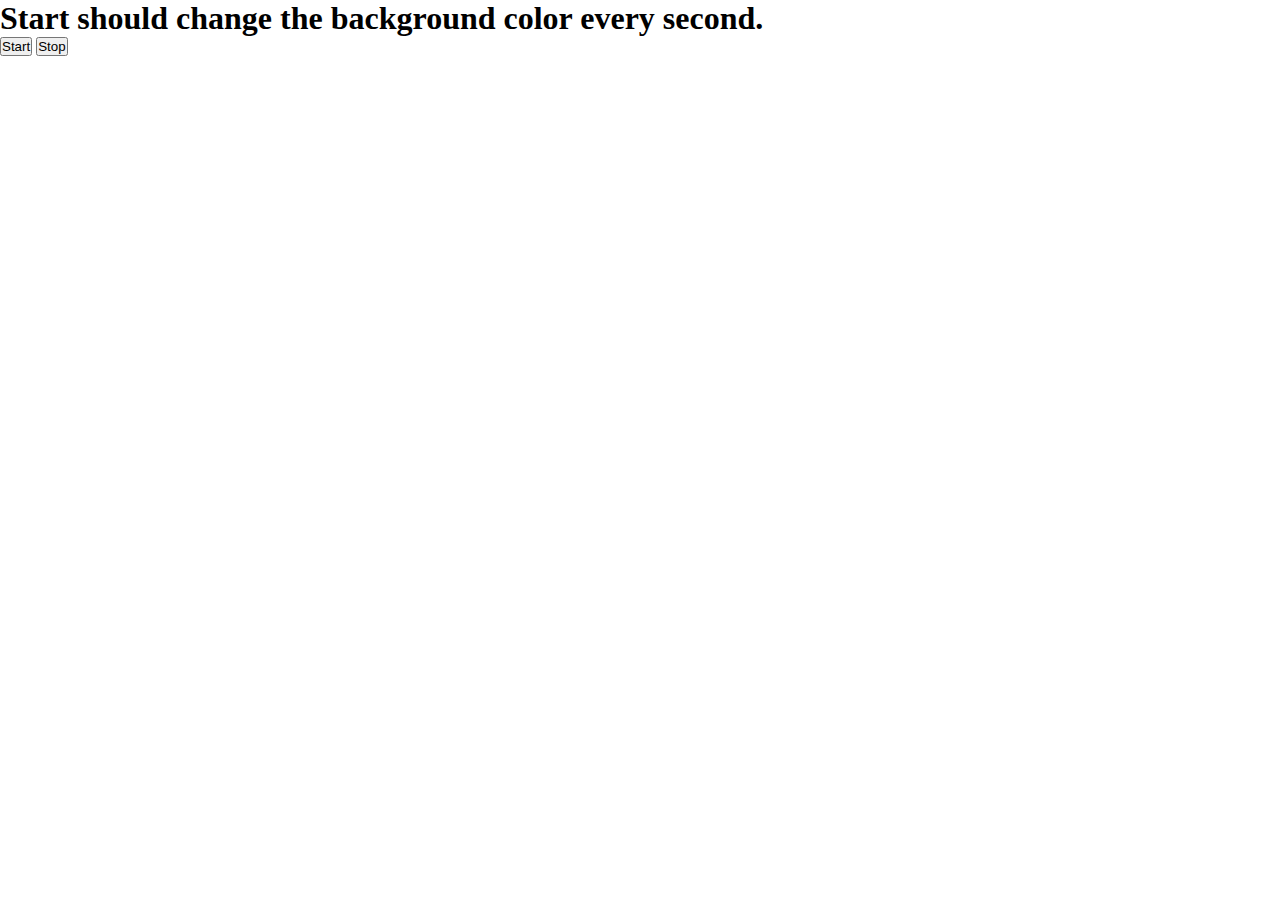
<file: colour_change/index.html>
<!DOCTYPE html>
<html lang="en">
  <head>
    <meta charset="UTF-8" />
    <meta name="viewport" content="width=device-width, initial-scale=1.0" />
    <title>color change Game</title>
    <link rel="stylesheet" href="style.css" />
  </head>
  <body>
    <div id="main">
      <h1>Start should change the background color every second.</h1>
      <button id="start">Start</button>
      <button id="stop">Stop</button>
    </div>
  </body>
  <script src="app.js"></script>
</html>
</file>
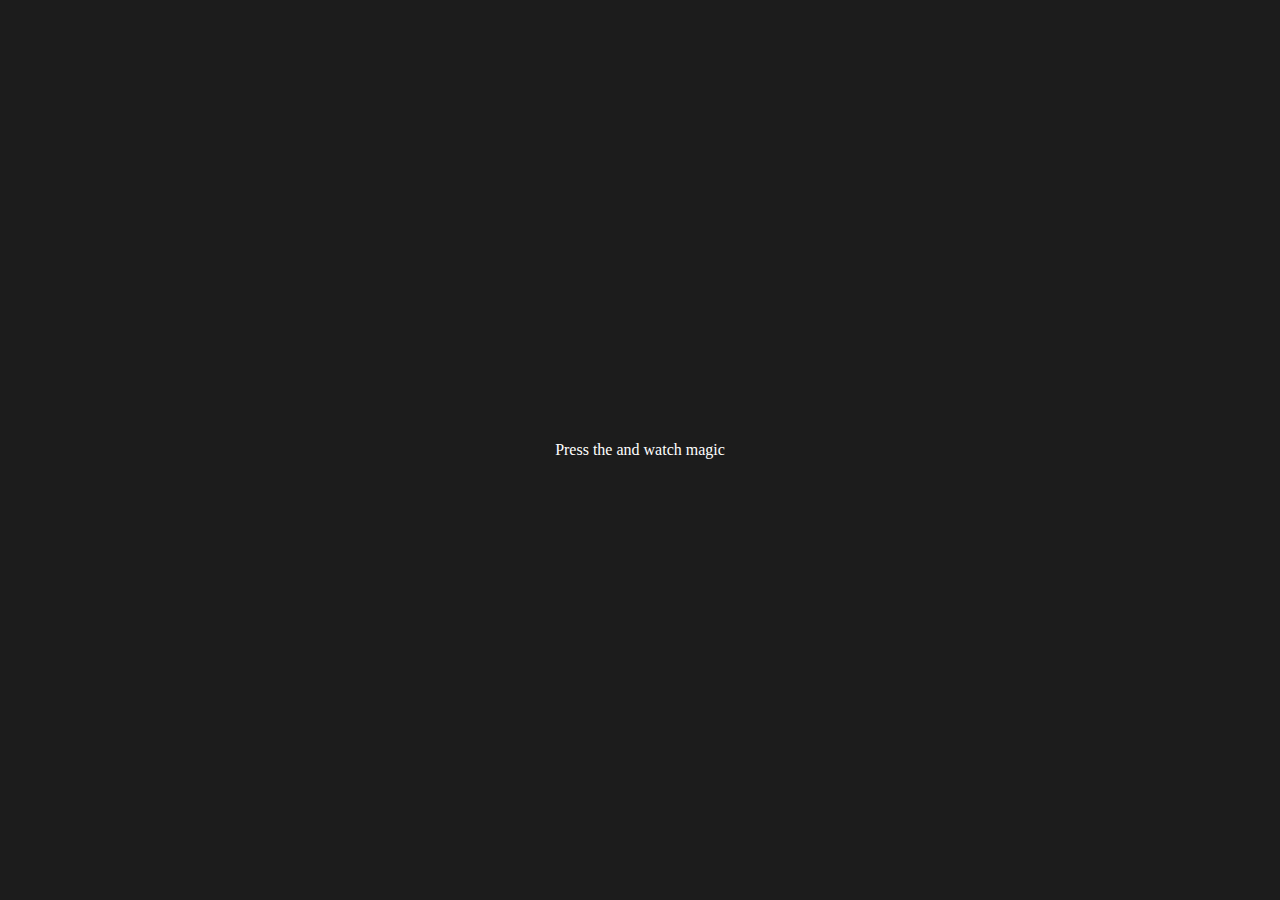
<file: Keyboard_check/index.html>
<!DOCTYPE html>
<html lang="en">
<head>
    <meta charset="UTF-8">
    <meta name="viewport" content="width=device-width, initial-scale=1.0">
    <title>keyboard check</title>
    <link rel="stylesheet" href="style.css">
</head>
<style>
table,
th,
td {
  border: 1px solid #e7e7e7;
}
</style>
<body style="background-color: #212121; color: white;">
    <div id="insert">
        <div id="key">Press the and watch magic</div>
    </div>
</body>
<script src="app.js"></script>
</html>
</file>
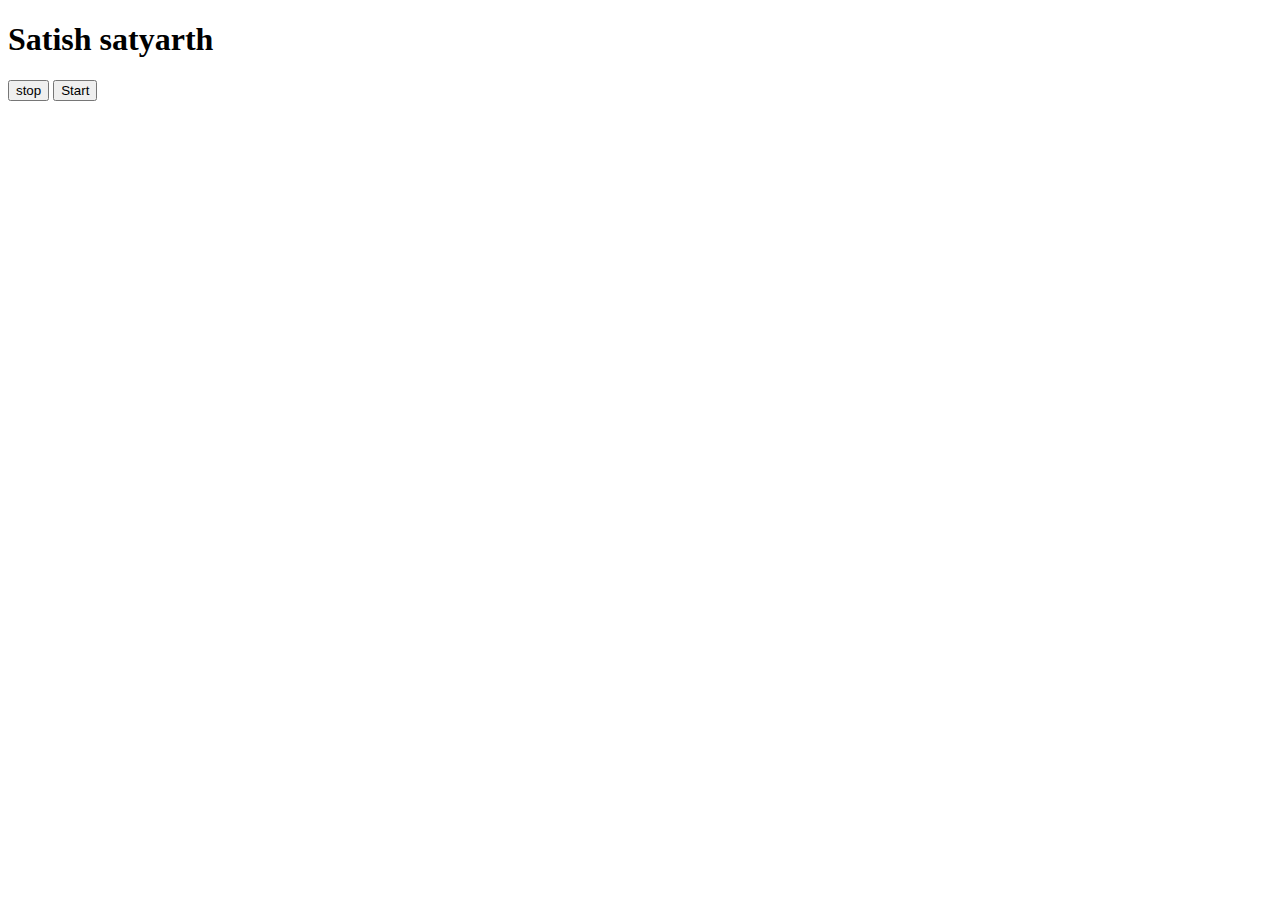
<file: Two_JS/index.html>
<!DOCTYPE html>
<html lang="en">
<head>
    <meta charset="UTF-8">
    <meta name="viewport" content="width=device-width, initial-scale=1.0">
    <title>Evnets</title>
</head>
<body>
    <h1>Satish satyarth</h1>
    <button id="stop">stop</button>
    <button id="start">Start</button>
</body>
<script src="app.js"></script>
</html>
</file>
<file: colour_change/style.css>
*{
    margin: 0;
    padding: 0;
    box-sizing: border-box;
}

html , body{
    height: 100%;
    width: 100%;
}
</file>
<file: Keyboard_check/style.css>
* {
  margin: 0;
  padding: 0;
  box-sizing: border-box;
}
html,
body {
  height: 100%;
  width: 100%;
}
#insert {
  background-color: #1c1c1c;
  color: #ffffff;
  display: flex;
  align-items: center;
  justify-content: center;
  text-align: center;
  height: 100vh;
}
.color {
  color: aliceblue;
  display: flex;
  flex-direction: row;
}
</file>
